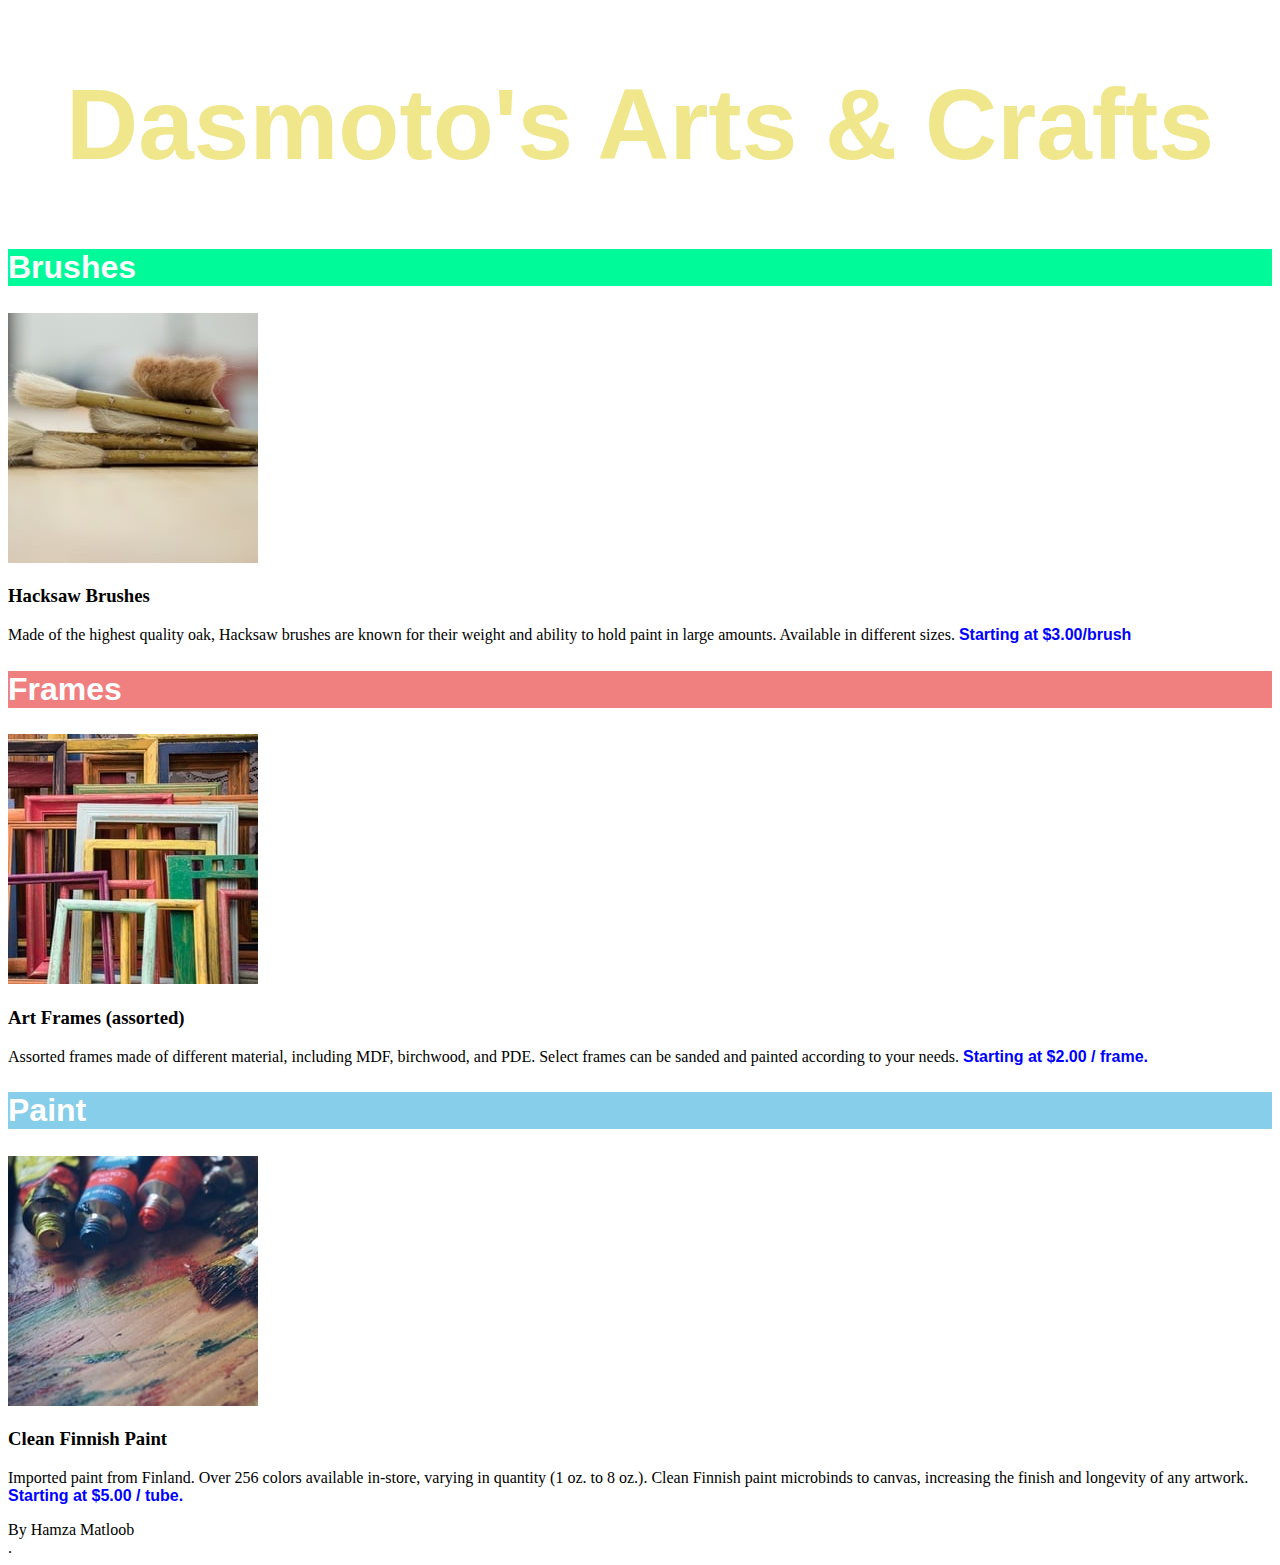
<file: Rescoures/projects/Project 1/index.html>
<!DOCTYPE html>
<html lang="en">
<head>
    <title>Arts and Crafts</title>
    <link rel="stylesheet" href="./Recources/CSS/html.css">
</head>

<body>
    <h1>Dasmoto's Arts & Crafts</h1>

    <h2 id="Brushes">Brushes</h2>
    <img src="./Recources/images/hacksaw.jpeg" alt="">

    <h3>Hacksaw Brushes</h3>
    <p>Made of the highest quality oak, Hacksaw brushes are known for their weight and ability to hold paint in large amounts. Available in different sizes. <span>Starting at $3.00/brush</span></p>
    
    <h2 id="Frames">Frames</h2>
    <img src="./Recources/images/frames.jpeg" alt="">

    <h3>Art Frames (assorted)</h3>
    <p>Assorted frames made of different material, including MDF, birchwood, and PDE. Select frames can be sanded and painted according to your needs. <span>Starting at $2.00 / frame.</span></p>

    <h2 id="Paint">Paint</h2>
    <img src="./Recources/images/finnish.jpeg" alt="">

    <h3>Clean Finnish Paint</h3>
    <p>Imported paint from Finland. Over 256 colors available in-store, varying in quantity (1 oz. to 8 oz.). Clean Finnish paint microbinds to canvas, increasing the finish and longevity of any artwork. <span>Starting at $5.00 / tube.</span></p>

    <footer>By Hamza Matloob</footer>


    

</body>
</html>.
</file>
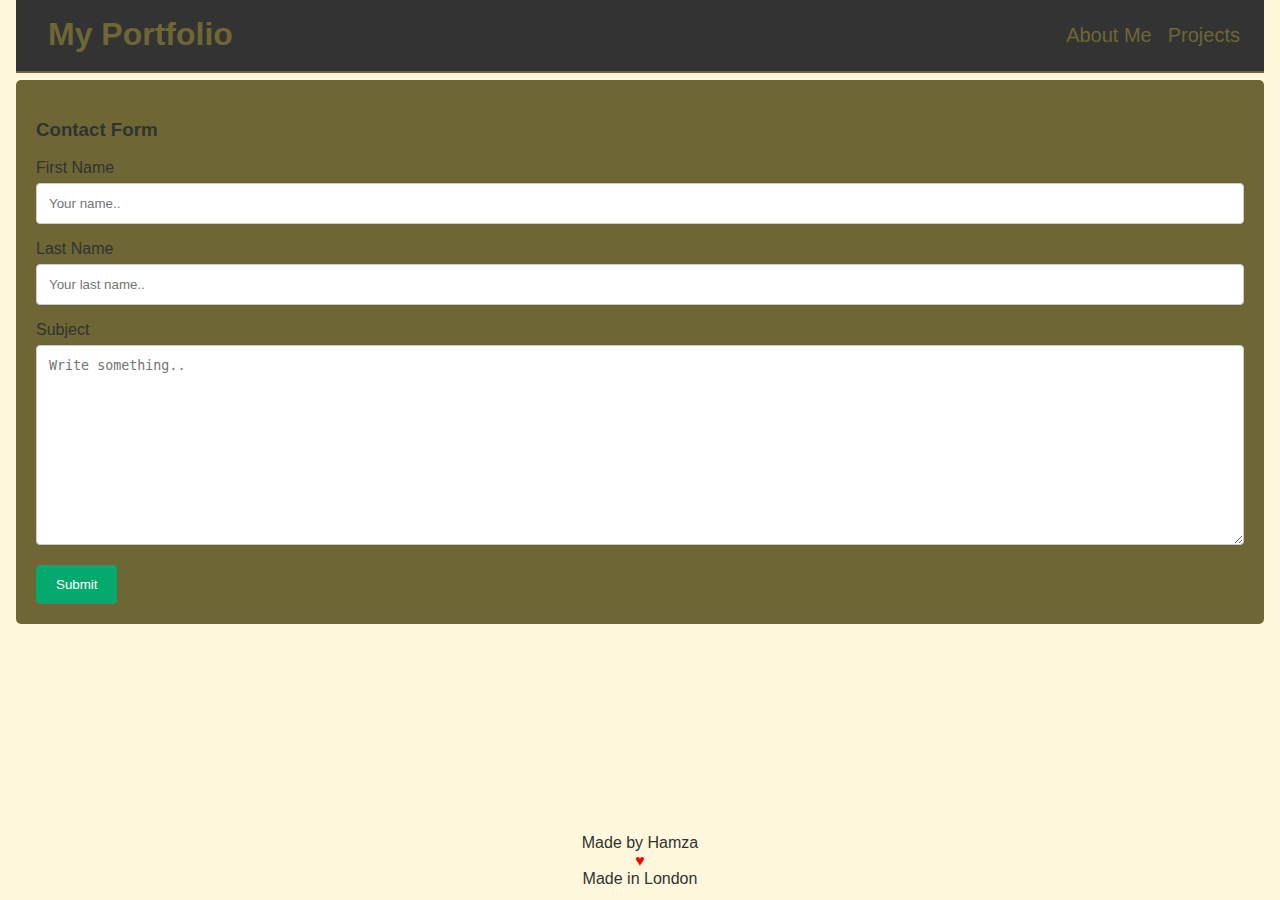
<file: contact.html>
<!DOCTYPE html>
<html lang="en">
<head>
    <meta charset="UTF-8">
    <meta http-equiv="X-UA-Compatible" content="IE=edge">
    <meta name="viewport" content="width=device-width, initial-scale=1.0">
    <title>contact</title>
    
    <link rel="stylesheet" href="./Rescoures/style.css">
</head>
<body>
    <nav>
        <h1 id="logo">My Portfolio</h1>
        <ul class="navigation-items">
          <li class="navigation-item"><a href="file:///Users/hamzamatloob/Desktop/Portfolio.1/Index.html#about-me">About Me</a></li>
          <li class="navigation-item"><a href="file:///Users/hamzamatloob/Desktop/Portfolio.1/Index.html#projects">Projects</a></li>
        </ul>
      </nav>


<div class="container">
    <h3>Contact Form</h3>
  <form action="/action_page.php">
    <label for="fname">First Name</label>
    <input type="text" id="fname" name="firstname" placeholder="Your name..">

    <label for="lname">Last Name</label>
    <input type="text" id="lname" name="lastname" placeholder="Your last name..">

    <label for="subject">Subject</label>
    <textarea id="subject" name="subject" placeholder="Write something.." style="height:200px"></textarea>

    <input type="submit" value="Submit">
  </form>
</div>

<footer>Made by Hamza<br> <span class="heart">♥</span><br> Made in London</footer>

</body>
</html>
</file>
<file: Rescoures/projects/Project 1/Recources/CSS/html.css>
#Brushes {
    font-family: Helvetica;
    font-size: 32px;
    font-weight: bold;
    color: white;
    background-color: mediumspringgreen;
}

#Frames  {
    font-family: Helvetica;
    font-size: 32px;
    font-weight: bold;
    color: white;
    background-color: lightcoral;
}
#Paint {
    font-family: Helvetica;
    font-size: 32px;
    font-weight: bold;
    color: white;
    background-color: skyblue;
}

span {
    font-family: Helvetica;
    font-weight: bold;
    color: blue;
}

h1 {
    font-family: Helvetica;
    font-size: 100px;
    font-weight: bold;
    color: khaki;
    text-align: center;
    background-image: url("https://content.codecademy.com/courses/freelance-1/unit-2/pattern.jpeg");

}
</file>
<file: Rescoures/style.css>
html {
    scroll-behavior: smooth;
    scroll-padding-top: 70px;
  }
  
  html,
  body {
    height: 100%;
    color: var(--font-color);
    background-color:cornsilk; 
  }

    
  :root {
    --spacing-1: 8px;
    --spacing-2: 12px;
    --spacing-3: 16px;
    --spacing-4: 24px;
    --border-radius: 12px;
    --font-color: #323232;
  }


  body {
    font-family: "Open Sans", sans-serif;
    margin: 0;
    padding: 0 var(--spacing-3);
    max-width: 100%;
    margin: 0 auto;
    display: flex;
    flex-direction: column;
    overflow: auto;
  }
  

#logo {
    color: #6E6735;
    font-family: "Proza Libre", sans-serif;
    margin: 0;
    margin-left: 1em;
  }
  

  nav {
    display: flex;
    padding: var(--spacing-3) 0;
    border-bottom: 2px solid #6E6735;
    overflow: hidden;
    background-color: #333;
    position: fixed; 
    top: 0; 
    width: 97.5%;
  }

nav a:hover {
    color: black;
  }
  
  .navigation-items {
    display: flex;
    list-style-type: none;
    padding: 0;
    margin: 0;
    margin-left: auto;
    color: #6E6735;
    margin-right: 1em;
    float: left;
  }
  
  .navigation-item {
    margin: var(--spacing-1);
    
  }
 
a {
    text-decoration: none;
    color: #6E6735;
    font-size: 20px;
}

.about-me-container {
    display: flex;
    margin-top: 80px;
    
    
  }


.about-me-text-container {
    margin-left: 1.5em;
    color: #6E6735;
    
  }

.me {

    width: 250px;
    border-radius: var(--border-radius);
    flex-shrink: 0;
    margin-left: 15em;
    margin-top: 3em;
    opacity: var(--spacing-1);
  }

.project1 {
    width: 500px;
    border: #323232;
    border-style: solid;
    margin-top: 10px;
  }

.project-title h3 {
    display: inline;
}

#myframe {
    width: 1000px;
    height: 1700px;
    background-color: white;
    margin-top: 20px;
        
    
}

.heart {
    color: red;
  }


footer {
    margin-top: auto;
    padding: var(--spacing-2) 0;
    text-align: center;
  }

input[type=text], select, textarea {
    width: 100%;
    padding: 12px;
    border: 1px solid #ccc;
    border-radius: 4px;
    box-sizing: border-box;
    margin-top: 6px;
    margin-bottom: 16px;
    resize: vertical;
  }
  
input[type=submit] {
    background-color: #04AA6D;
    color: white;
    padding: 12px 20px;
    border: none;
    border-radius: 4px;
    cursor: pointer;
  }
  
input[type=submit]:hover {
    background-color: #45a049;
  }
  
.container {
    border-radius: 5px;
    background-color: #6E6735;
    padding: 20px;
    margin-top: 5em;
  }
 @media only screen and (max-width: 600px) {
    .about-me-container {
      flex-direction: column;
    }
  }
</file>
